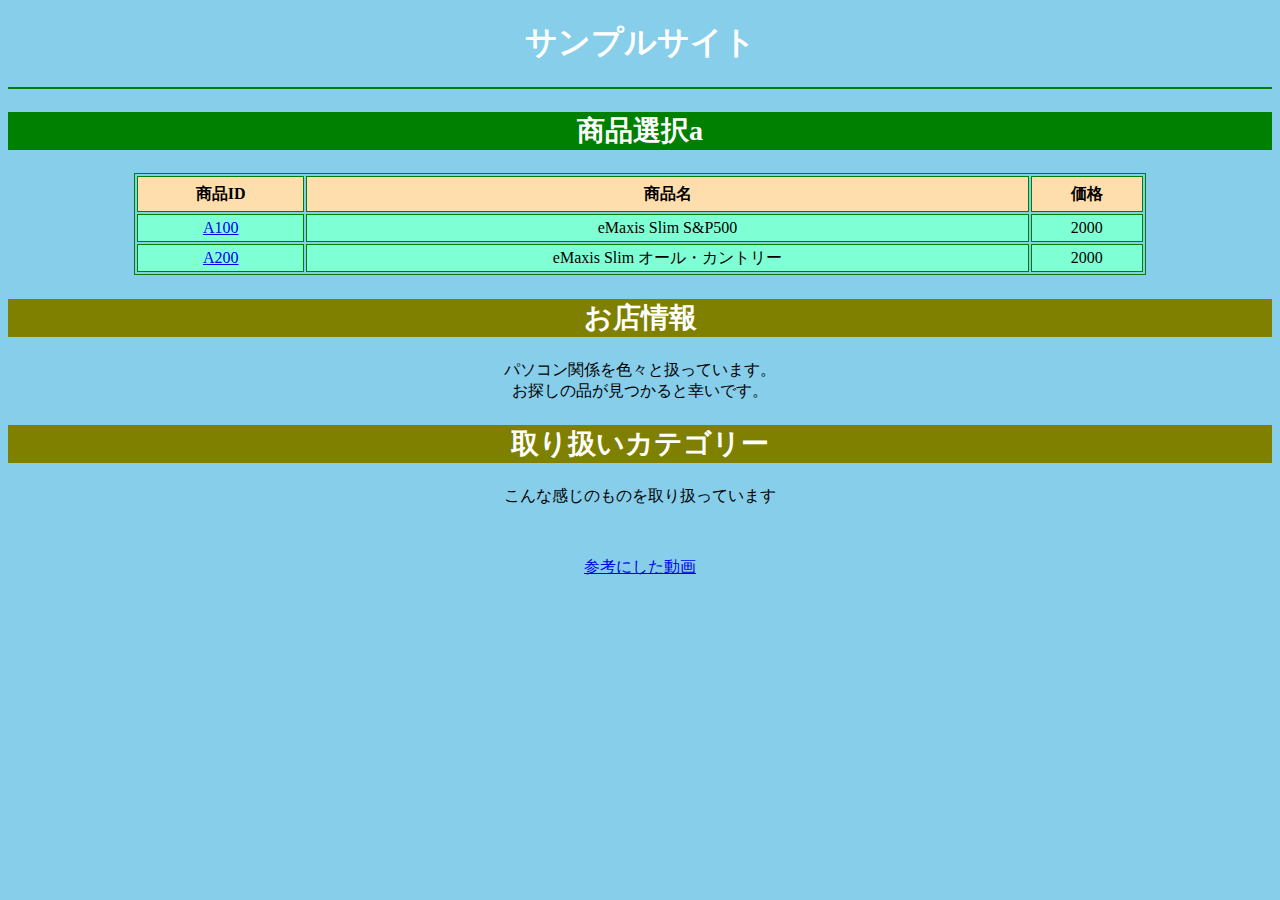
<file: sample1/html/index.html>
<!DOCTYPE html>
<html lang="ja">
<head>
    <meta charset="UTF-8">
    <meta name="viewport" content="width=device-width, initial-scale=1.0">
    <title>商品選択</title>
    <link rel="stylesheet" href="../css/style.css">

</head>
<body>
    <h1>サンプルサイト</h1>
    <hr>

    <h2 class="first">商品選択a</h2>
    
    <table>
        <tr>
            <th>商品ID</th>
            <th>商品名</th>
            <th>価格</th>
        </tr>
        <tr>
            <td><a href="item1.html">A100</a></td>
            <td>eMaxis Slim S&P500</td>
            <td>2000</td>
        </tr>
        <tr>
            <td><a href="item2.html">A200</a></td>
            <td>eMaxis Slim オール・カントリー</td>
            <td>2000</td>
        </tr>
    </table>

    <h2 class="std">お店情報</h2>
    <p>
        パソコン関係を色々と扱っています。<br>
        お探しの品が見つかると幸いです。
    </p>

    <h2 class="std">取り扱いカテゴリー</h2>
    <p>こんな感じのものを取り扱っています</p>
    <br>

    <p><a href="https://www.youtube.com/watch?v=Eeyt08L-wGY" target="_blank">参考にした動画</a></p>




    
</body>
</html>
</file>
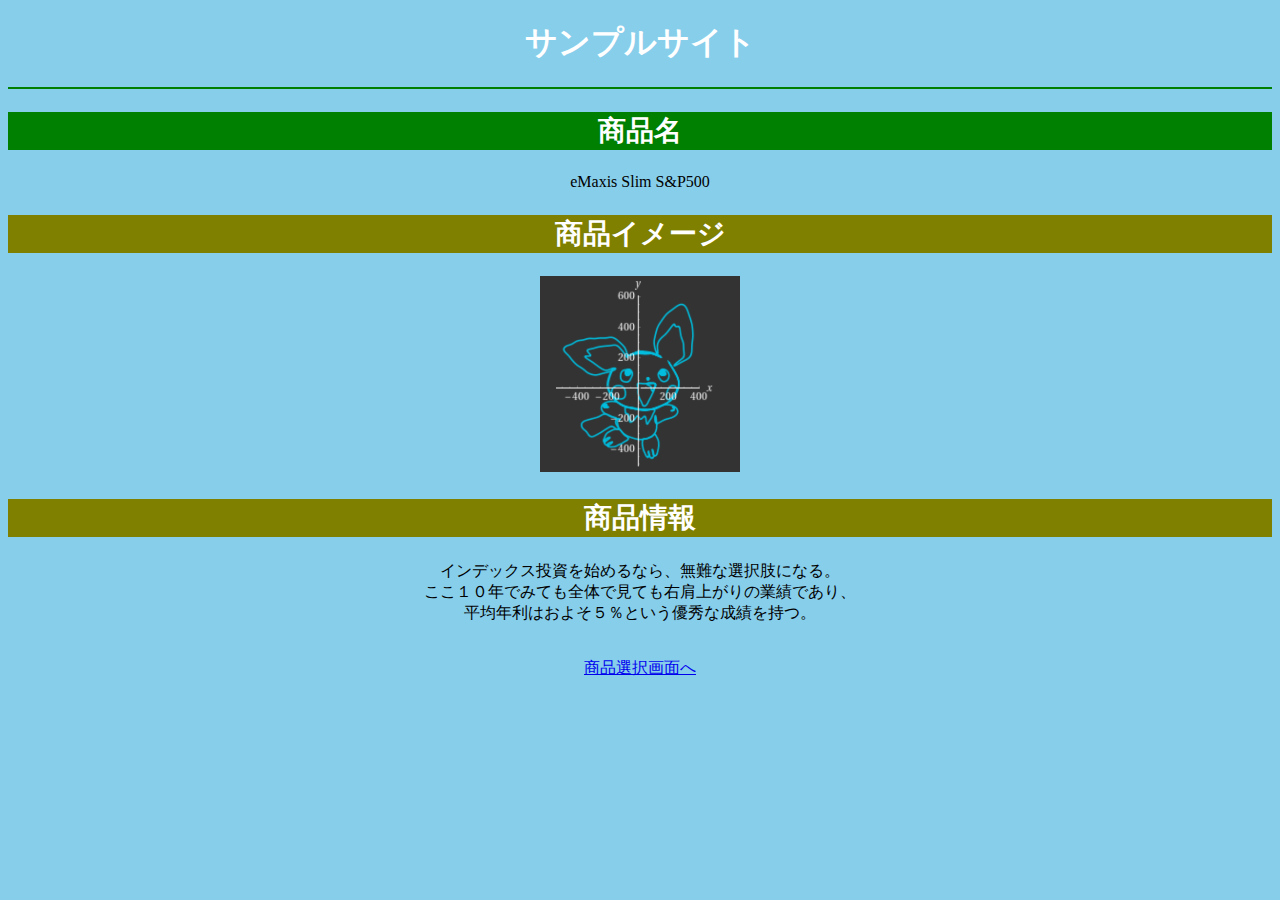
<file: sample1/html/item1.html>
<!DOCTYPE html>
<html lang="ja">
<head>
    <meta charset="UTF-8">
    <meta name="viewport" content="width=device-width, initial-scale=1.0">
    <title>商品情報</title>
    <link rel="stylesheet" href="../css/style.css">
</head>
<body>
    <h1>サンプルサイト</h1>
    <hr>

    <!--　ここから下に商品名と商品情報を表示する　-->
    <h2 class="first">商品名</h2>
    <p>eMaxis Slim S&P500</p>

    <h2 class="std">商品イメージ</h2>
    <p><img src="../img/pichu_sample.png" width="200"></p>

    <h2 class="std">商品情報</h2>
    <p>
        インデックス投資を始めるなら、無難な選択肢になる。<br>
        ここ１０年でみても全体で見ても右肩上がりの業績であり、<br>
        平均年利はおよそ５％という優秀な成績を持つ。
    </p>
    <br>


    <a href="index.html">商品選択画面へ</a>

    
</body>
</html>
</file>
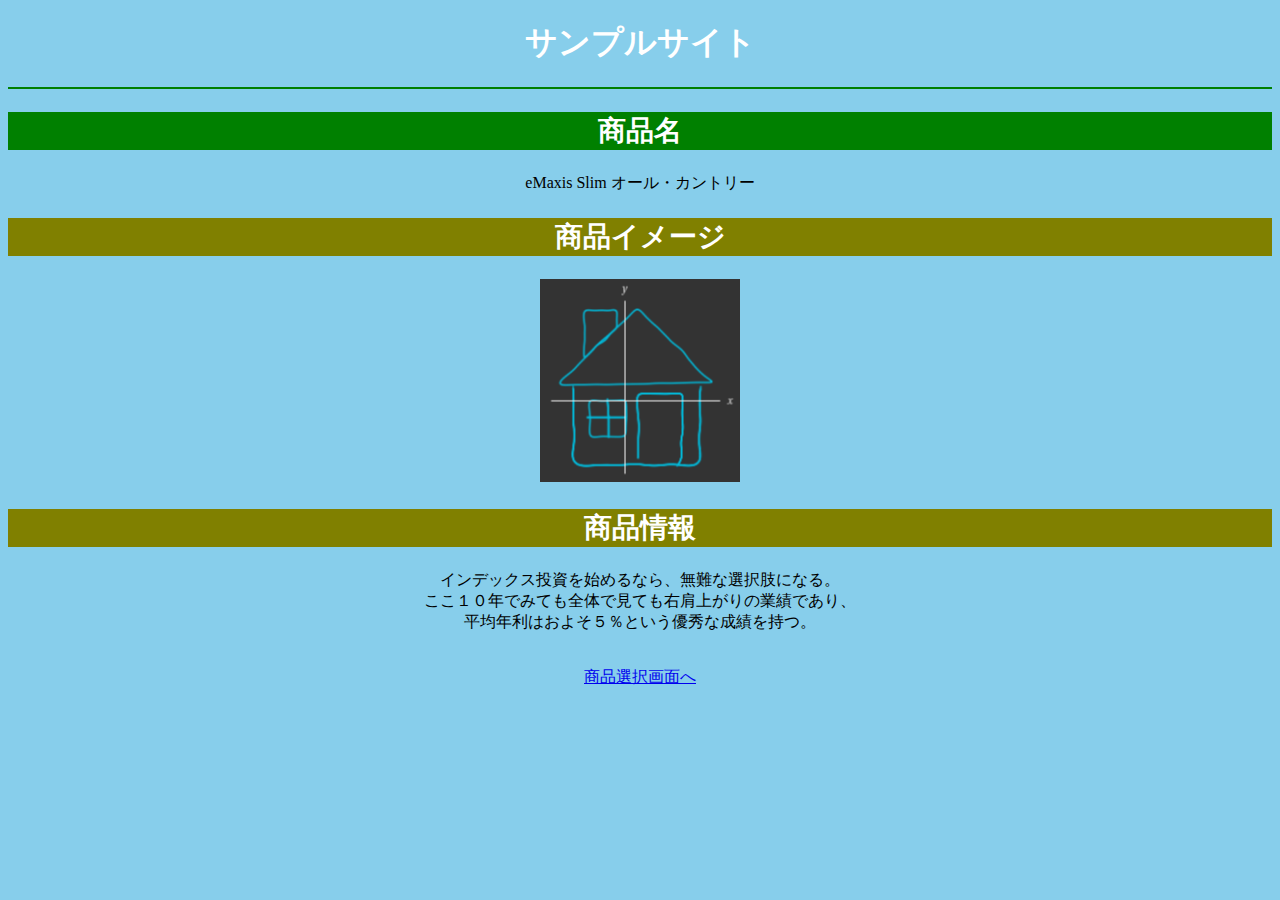
<file: sample1/html/item2.html>
<!DOCTYPE html>
<html lang="ja">
<head>
    <meta charset="UTF-8">
    <meta name="viewport" content="width=device-width, initial-scale=1.0">
    <title>Document</title>
    <link rel="stylesheet" href="../css/style.css">
</head>
<body>
    <h1>サンプルサイト</h1>
    <hr>

    <!--　ここから下に商品名と商品情報を表示する　-->
    <h2 class="first">商品名</h2>
    <p>eMaxis Slim オール・カントリー</p>

    <h2 class="std">商品イメージ</h2>
    <p><img src="../img/house_sample.png" width="200"></p>

    <h2 class="std">商品情報</h2>
    <p>
        インデックス投資を始めるなら、無難な選択肢になる。<br>
        ここ１０年でみても全体で見ても右肩上がりの業績であり、<br>
        平均年利はおよそ５％という優秀な成績を持つ。
    </p>
    <br>

    <a href="index.html">商品選択画面へ</a>

    
</body>
</html>
</file>
<file: sample1/css/style.css>
@charset "UTF-8";

body {
    background-color: skyblue;
    text-align: center;
}

h1 {
    font-size: 32px;
    color: white;
}

h2 {
    font-size: 28px;
    /*background-color: chocolate;*/
    color: white;
}
.first {
    background-color: green;
}

.std {
    background-color: olive;
}

table{
    border: 1px solid green;
    border-collapse: separate;
    width: 80%;
    margin-left: auto;
    margin-right: auto;
}

th {
    border: 1px solid green;
    height: 32px;
    text-align: center;
    background-color: navajowhite;
}

td {
    border: 1px solid green;
    height: 24px;
    text-align: center;
    background-color: aquamarine;
}

hr {
    border: 1px solid green;
}

p {
    /*border: 2px solid green;
    padding-top: 20px;
    padding-bottom: 20px;*/
    text-align: center;
    width: 80%;
    margin-left: auto;
    margin-right: auto;
}

.sanko1 {
    border: 2px solid green;
    margin-bottom: 16px;
}

.sanko2 {
    border: 2px solid green;
}
</file>
